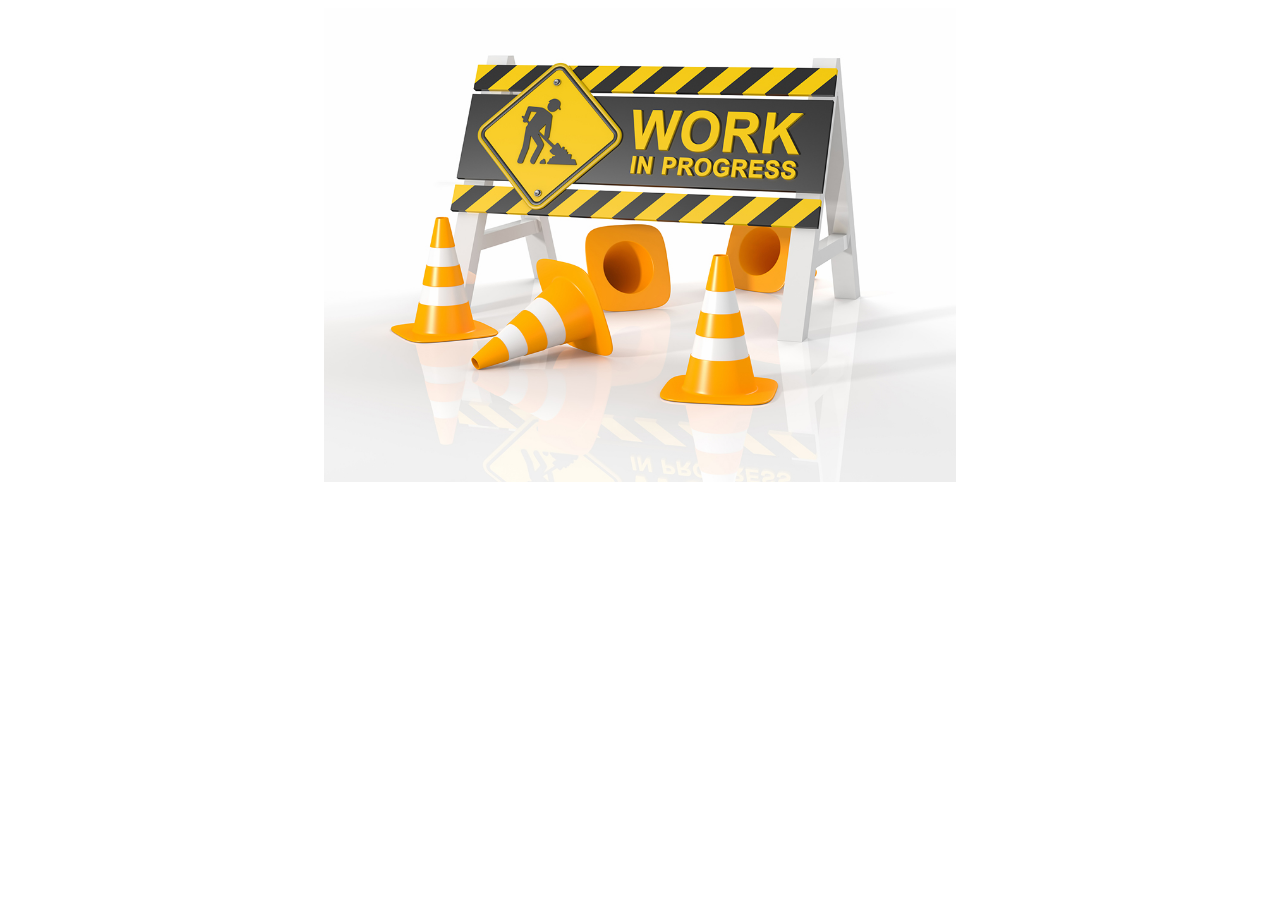
<file: Maintanence_page.html>
<!DOCTYPE html>
<html>
<head>
	<title>Swarnim Yaduka</title>
	<link rel="stylesheet" href="css/Maintanence.css">
	<link href="https://fonts.googleapis.com/css2?family=Lobster&display=swap" rel="stylesheet">
</head>
<body>
	
	<div>
		<img class = "work" src="images/Work-Progress.jpg" alt="WORK IN PROGRESS">
	</div>
</body>
</html>
</file>
<file: css/Maintanence.css>
.work{
	width: 50%;
	display: block;
  	margin : auto;
	position:relative;
}
</file>
